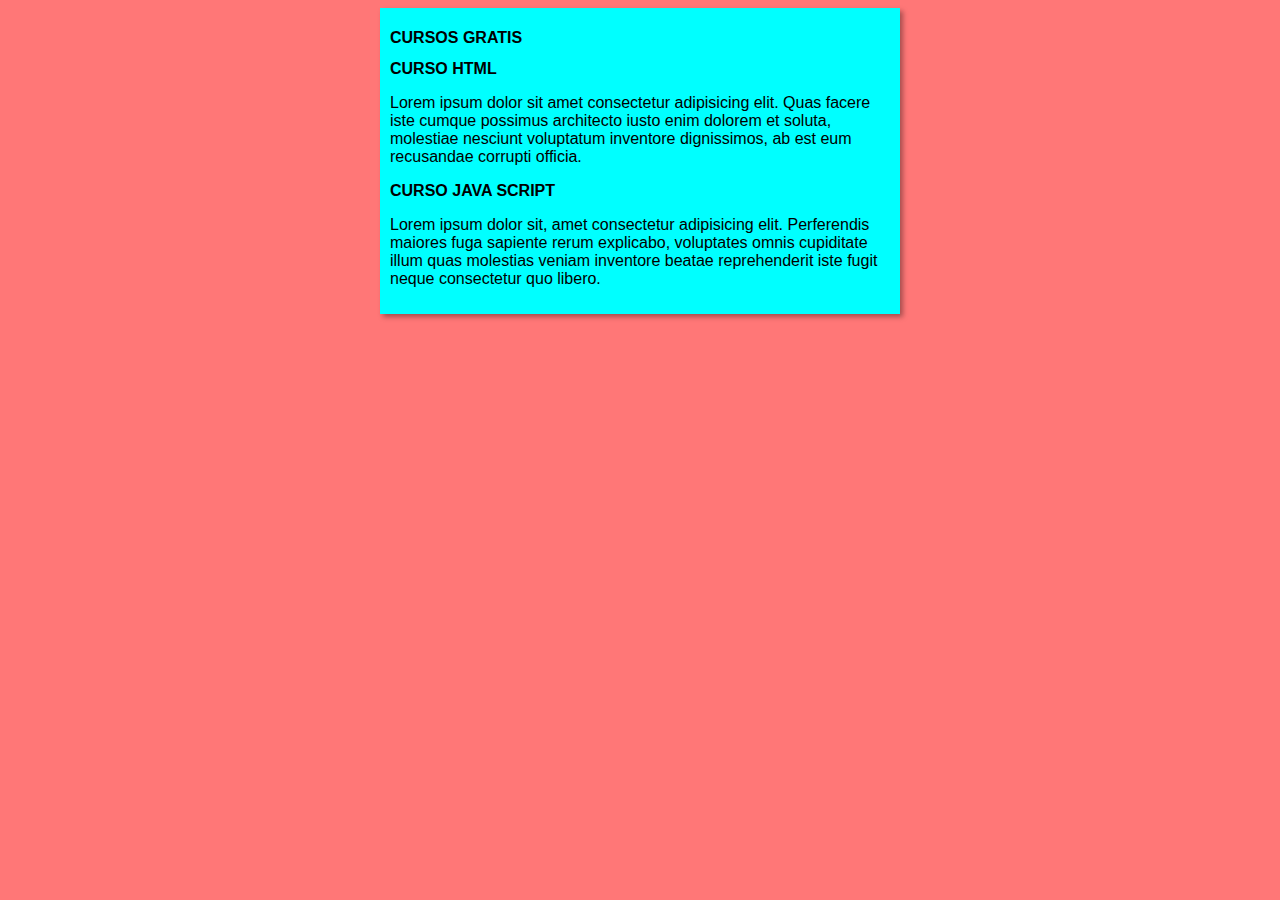
<file: index.html>
<!DOCTYPE html>
<html lang="pt-br">
<head>
    <meta charset="UTF-8">
    <meta name="viewport" content="width=device-width, initial-scale=1.0">
    <title>DPrimeiro Site</title>
    <link rel="stylesheet" href="estilos/style.css">
</head>
<body>
    <main>
        <header>
            <h1>CURSOS GRATIS</h1>
        </header>
        <article>
            <h2>CURSO HTML</h2>
            <p>Lorem ipsum dolor sit amet consectetur adipisicing elit. Quas facere iste cumque possimus architecto iusto enim dolorem et soluta, molestiae nesciunt voluptatum inventore dignissimos, ab est eum recusandae corrupti officia.</p>
        </article>
        <article>
            <h2>CURSO JAVA SCRIPT</h2>
            <p>Lorem ipsum dolor sit, amet consectetur adipisicing elit. Perferendis maiores fuga sapiente rerum explicabo, voluptates omnis cupiditate illum quas molestias veniam inventore beatae reprehenderit iste fugit neque consectetur quo libero.</p>
        </article>
    </main>
    
</body>
</html>
</file>
<file: estilos/style.css>
*{
font-family: Arial, Helvetica, sans-serif;
font-size: medium;
}

body{
    background-color: rgb(255, 119, 119);

}

main{
    background-color: aqua;
    width: 500px;
    margin: auto;
    padding: 10px;
    box-shadow: 3px 3px 5px rgba(0, 0, 0, 0.349);

}
</file>
